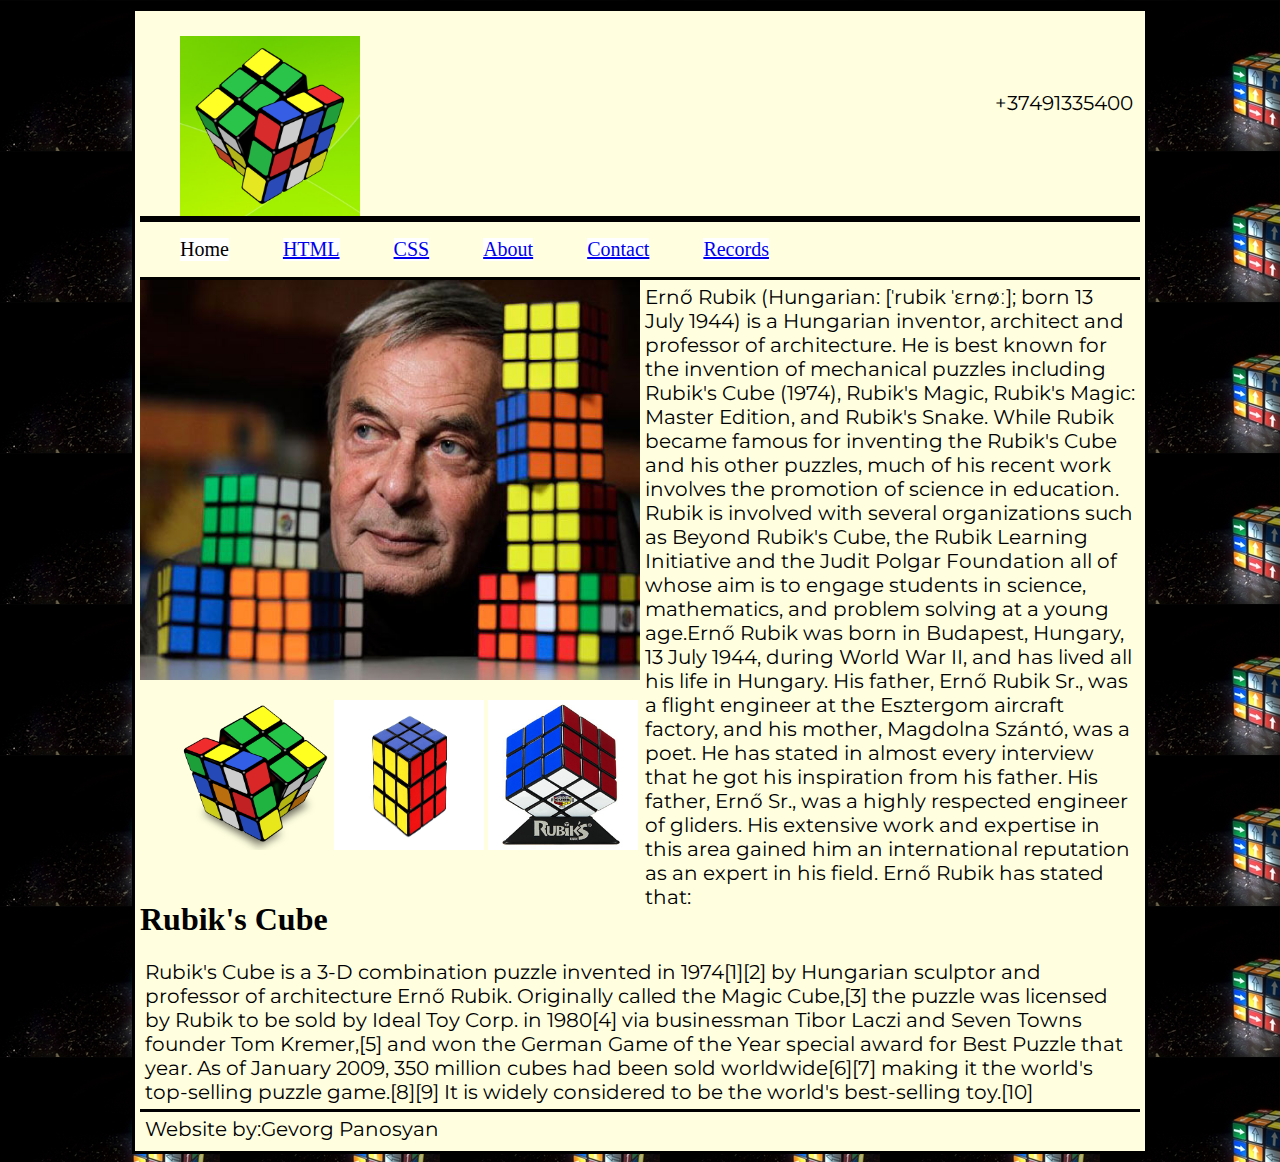
<file: Web1/index.html>
<!DOCTYPE html>
<html>
	<head>
		<title>Home</title>
		<link rel="stylesheet" type="text/css" href="style.css">
		<link href="https://fonts.googleapis.com/css?family=Montserrat" rel="stylesheet">
	</head>
	<body>
		<div class="main">
			<div class="header">
				<img src="grcube.png" class="logo">
				<div class="numbers">
					<div class="phone">
						<p>+37491335400</p>
					</div>
				</div>
			</div>
			<div class="menu">
				<ul>
					<li class="navitem">
						Home
					</li>
					<li class="navitem">
						<a href="second.html">HTML</a>
					</li>
					<li class="navitem">
						<a href="third.html">CSS</a>
					</li>
					<li class="navitem">
						<a href="about.html">About</a>
					</li>
					<li class="navitem">
						<a href="contact.html">Contact</a>
					</li>
					<li class="navitem">
						<a href="records.html">Records</a>
					</li>
				</ul>
			</div>
			<div class="content">
				<div class="first">
					<div class="images">
						<img src="erno-rubik.jpg" class="investor">
						<ul class="photo">
							<li><img src="cube.png"></li>
							<li><img src="RubikCube.jpg" class="mec"></li>
							<li><img src="rubiks-cube.jpg"></li>
						</ul>
					</div>
					<div class="info">
						<p>Ernő Rubik (Hungarian: [ˈrubik ˈɛrnøː]; born 13 July 1944) is a Hungarian inventor, architect and professor of architecture. He is best known for the invention of mechanical puzzles including Rubik's Cube (1974), Rubik's Magic, Rubik's Magic: Master Edition, and Rubik's Snake.
						While Rubik became famous for inventing the Rubik's Cube and his other puzzles, much of his recent work involves the promotion of science in education. Rubik is involved with several organizations such as Beyond Rubik's Cube, the Rubik Learning Initiative and the Judit Polgar Foundation all of whose aim is to engage students in science, mathematics, and problem solving at a young age.Ernő Rubik was born in Budapest, Hungary, 13 July 1944, during World War II, and has lived all his life in Hungary. His father, Ernő Rubik Sr., was a flight engineer at the Esztergom aircraft factory, and his mother, Magdolna Szántó, was a poet. He has stated in almost every interview that he got his inspiration from his father.
						His father, Ernő Sr., was a highly respected engineer of gliders. His extensive work and expertise in this area gained him an international reputation as an expert in his field. Ernő Rubik has stated that: </p>
					</div>
				</div>
				<div class="second">
					<h1>Rubik's Cube</h1>
					<p>Rubik's Cube is a 3-D combination puzzle invented in 1974[1][2] by Hungarian sculptor and professor of architecture Ernő Rubik. Originally called the Magic Cube,[3] the puzzle was licensed by Rubik to be sold by Ideal Toy Corp. in 1980[4] via businessman Tibor Laczi and Seven Towns founder Tom Kremer,[5] and won the German Game of the Year special award for Best Puzzle that year. As of January 2009, 350 million cubes had been sold worldwide[6][7] making it the world's top-selling puzzle game.[8][9] It is widely considered to be the world's best-selling toy.[10]</p>
				</div>
			</div>
			<div class="footer">
				<p>Website by:Gevorg Panosyan</p>
			</div>
		</div>
	</body>
</html>
</file>
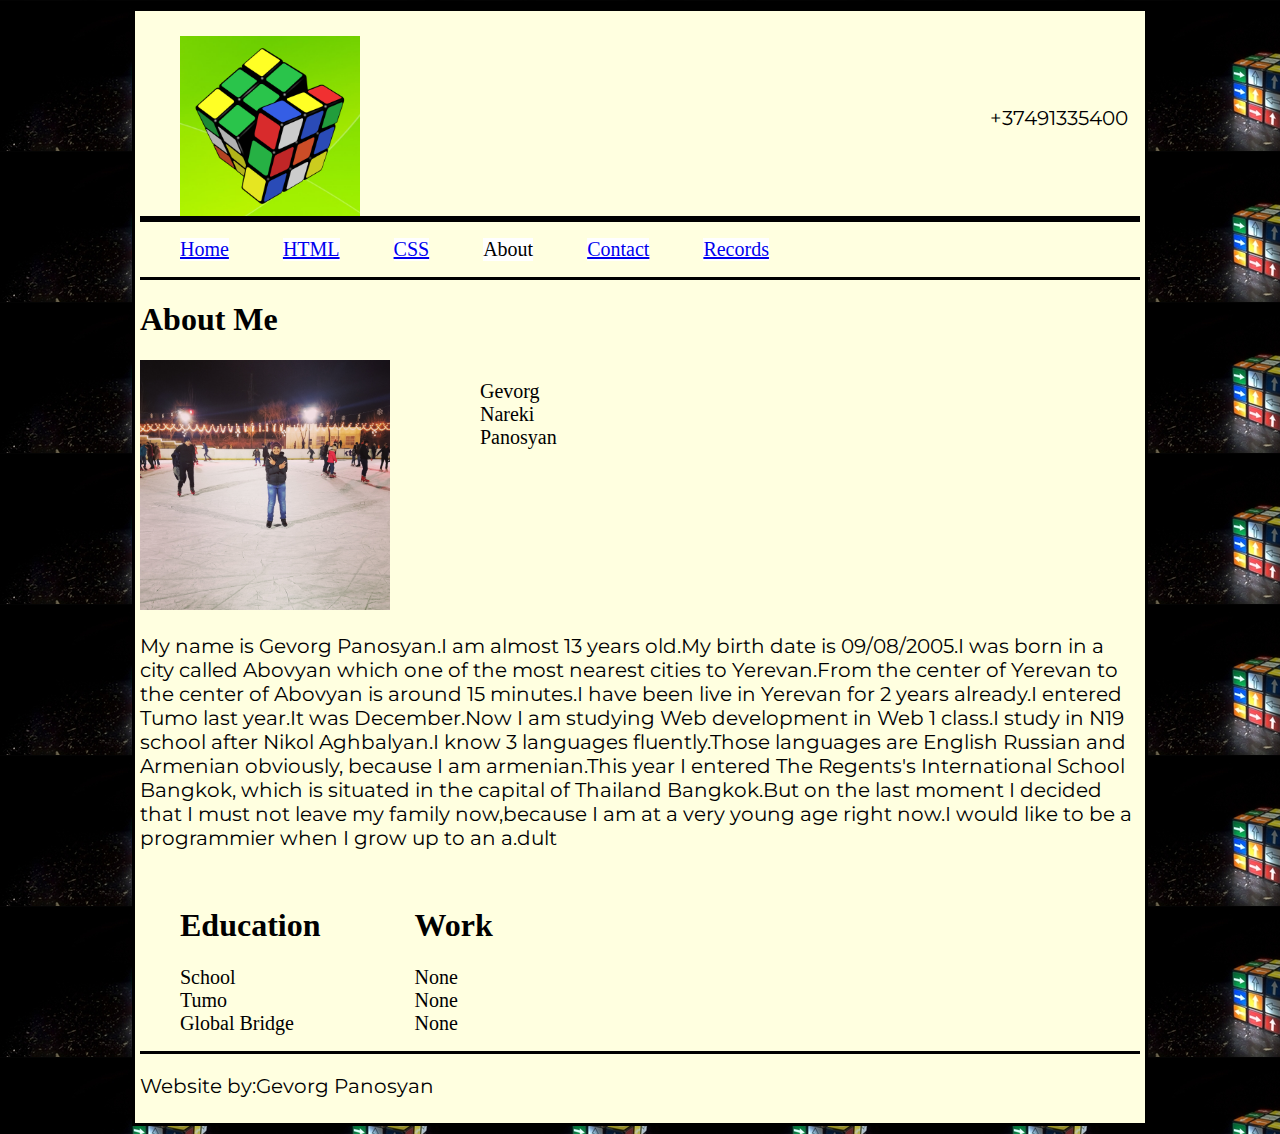
<file: Web1/about.html>
<!DOCTYPE html>
<html>
	<head>
		<title>About</title>
		<link rel="stylesheet" type="text/css" href="about.css">
		<link href="https://fonts.googleapis.com/css?family=Montserrat" rel="stylesheet">
	</head>
	<body>
		<div class="main">
			<div class="header">
				<img src="grcube.png" class="logo">
				<div class="numbers">
					<div class="phone">
						<p>+37491335400</p>
					</div>
				</div>
			</div>
			<div class="menu">
				<ul>
					<li class="navitem">
						<a href="index.html">Home</a>
					</li>
					<li class="navitem">
						<a href="second.html">HTML</a>
					</li>
					<li class="navitem">
						<a href="third.html">CSS</a>
					</li>
					<li class="navitem">
						About
					</li>
					<li class="navitem">
						<a href="contact.html">Contact</a>
					</li>
					<li class="navitem">
						<a href="records.html">Records</a>
					</li>
				</ul>
			</div>
			<div class="content">
				<h1>About Me</h1>
				<img src="me.jpg">
				<div class="aboutme">
					<ul>
						<li>Gevorg</li>
						<li>Nareki</li>
						<li>Panosyan</li>
					</ul>
				</div>
				<p>My name is Gevorg Panosyan.I am almost 13 years old.My birth date is 09/08/2005.I was born in a city called Abovyan which one of the most nearest cities to Yerevan.From the center of Yerevan to the center of Abovyan is around 15 minutes.I have been live in Yerevan for 2 years already.I entered Tumo last year.It was December.Now I am studying Web development in Web 1 class.I study in N19 school after Nikol Aghbalyan.I know 3 languages fluently.Those languages are English Russian and Armenian obviously, because I am armenian.This year I entered The Regents's International School Bangkok, which is situated in the capital of Thailand Bangkok.But on the last moment I decided that I must not leave my family now,because I am at a very young age right now.I would like to be a programmier when I grow up to an a.dult</p>
				<ul class="ame">
					<h1>Education</h1>
					<li>School</li>
					<li>Tumo</li>
					<li>Global Bridge</li>
				</ul>
				<ul class="ame">
					<h1>Work</h1>
					<li>None</li>
					<li>None</li>
					<li>None</li>
				</ul>
			</div>
			<div class="footer">
				<p>Website by:Gevorg Panosyan</p>
			</div>
		</div>
	</body>
</html>
</file>
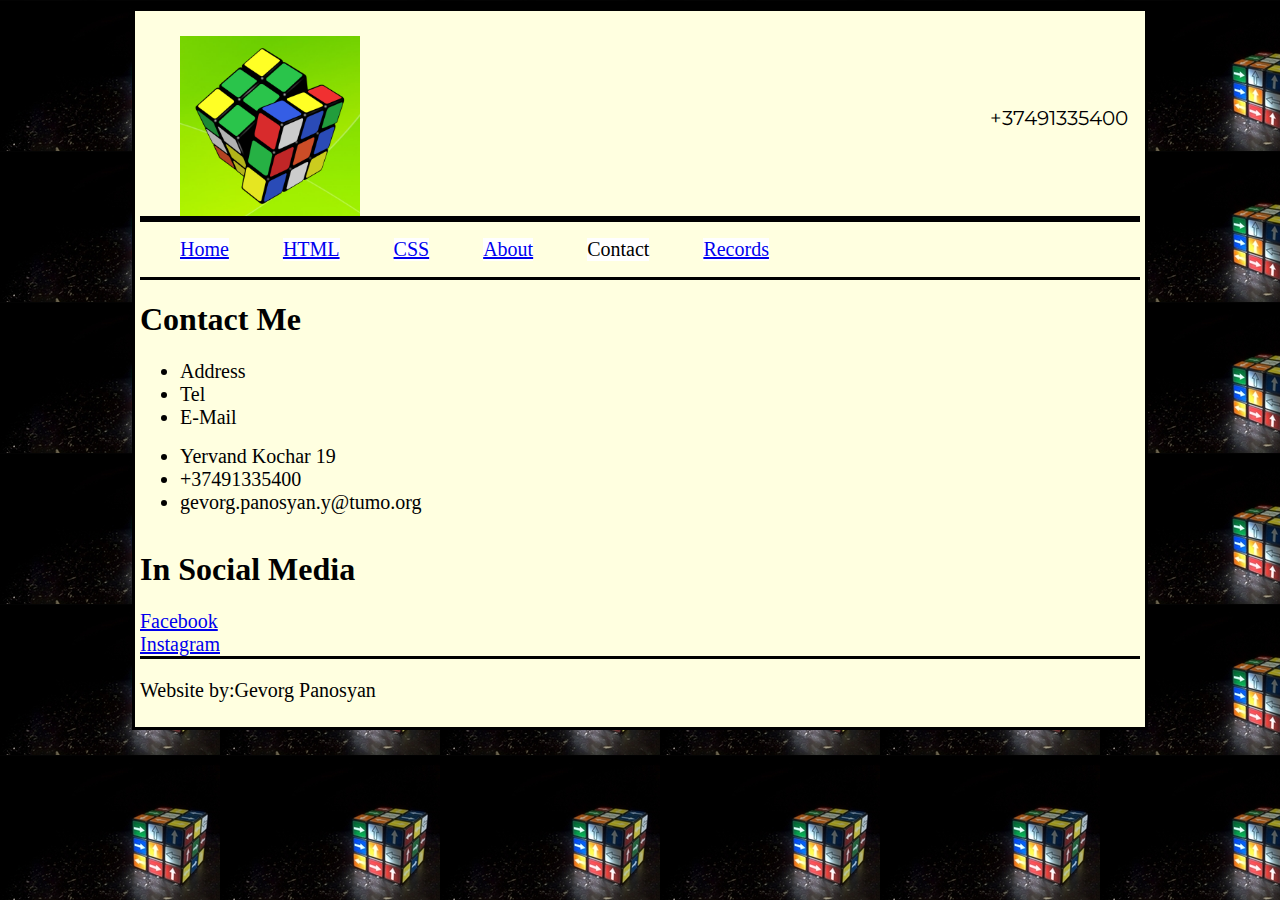
<file: Web1/contact.html>
<!DOCTYPE html>
<html>
	<head>
		<title>Contact</title>
		<link rel="stylesheet" type="text/css" href="contact.css">
		<link href="https://fonts.googleapis.com/css?family=Montserrat" rel="stylesheet">
	</head>
	<body>
		<div class="main">
			<div class="header">
				<img src="grcube.png" class="logo">
				<div class="numbers">
					<div class="phone">
						<p>+37491335400</p>
					</div>
				</div>
			</div>
			<div class="menu">
				<ul>
					<li class="navitem">
						<a href="index.html">Home</a>
					</li>
					<li class="navitem">
						<a href="second.html">HTML</a>
					</li>
					<li class="navitem">
						<a href="third.html">CSS</a>
					</li>
					<li class="navitem">
						<a href="about.html">About</a>
					</li>
					<li class="navitem">
						Contact
					</li>
					<li class="navitem">
						<a href="records.html">Records</a>
						<ul class="submenu">
							<li>2x2</li>
							<li>3x3</li>
							<li>4x4</li>
							<li>5x5</li>
							<li>6x6</li>
						</ul>
					</li>
				</ul>
			</div>
			<div class="content">
				<div class="cont">
					<h1>Contact Me</h1>
					<ul>
						<li>Address</li>
						<li>Tel</li>
						<li>E-Mail</li>
					</ul>
					<ul>
						<li>Yervand Kochar 19</li>
						<li>+37491335400</li>
						<li>gevorg.panosyan.y@tumo.org</li>
					</ul>
				</div>
				<iframe src="https://www.google.com/maps/embed?pb=!1m18!1m12!1m3!1d3048.76939273557!2d44.51538201538851!3d40.169687879394644!2m3!1f0!2f0!3f0!3m2!1i1024!2i768!4f13.1!3m3!1m2!1s0x406abc5f8f8a1bed%3A0x7ca0def266b96338!2s19%2F28+Yervand+Kochar+St%2C+Yerevan+0070!5e0!3m2!1sen!2s!4v1532326148182" width="600" height="450" frameborder="0" style="border:0" allowfullscreen></iframe>
				<h1>In Social Media</h1>
				<a href="https://www.facebook.com/gevorik.panosyan">Facebook</a>
				<a href="https://www.instagram.com/gevpanosyan05/">Instagram</a>
			</div>
			<div class="footer">
				<p>Website by:Gevorg Panosyan</p>
			</div>
		</div>
	</body>
</html>
</file>
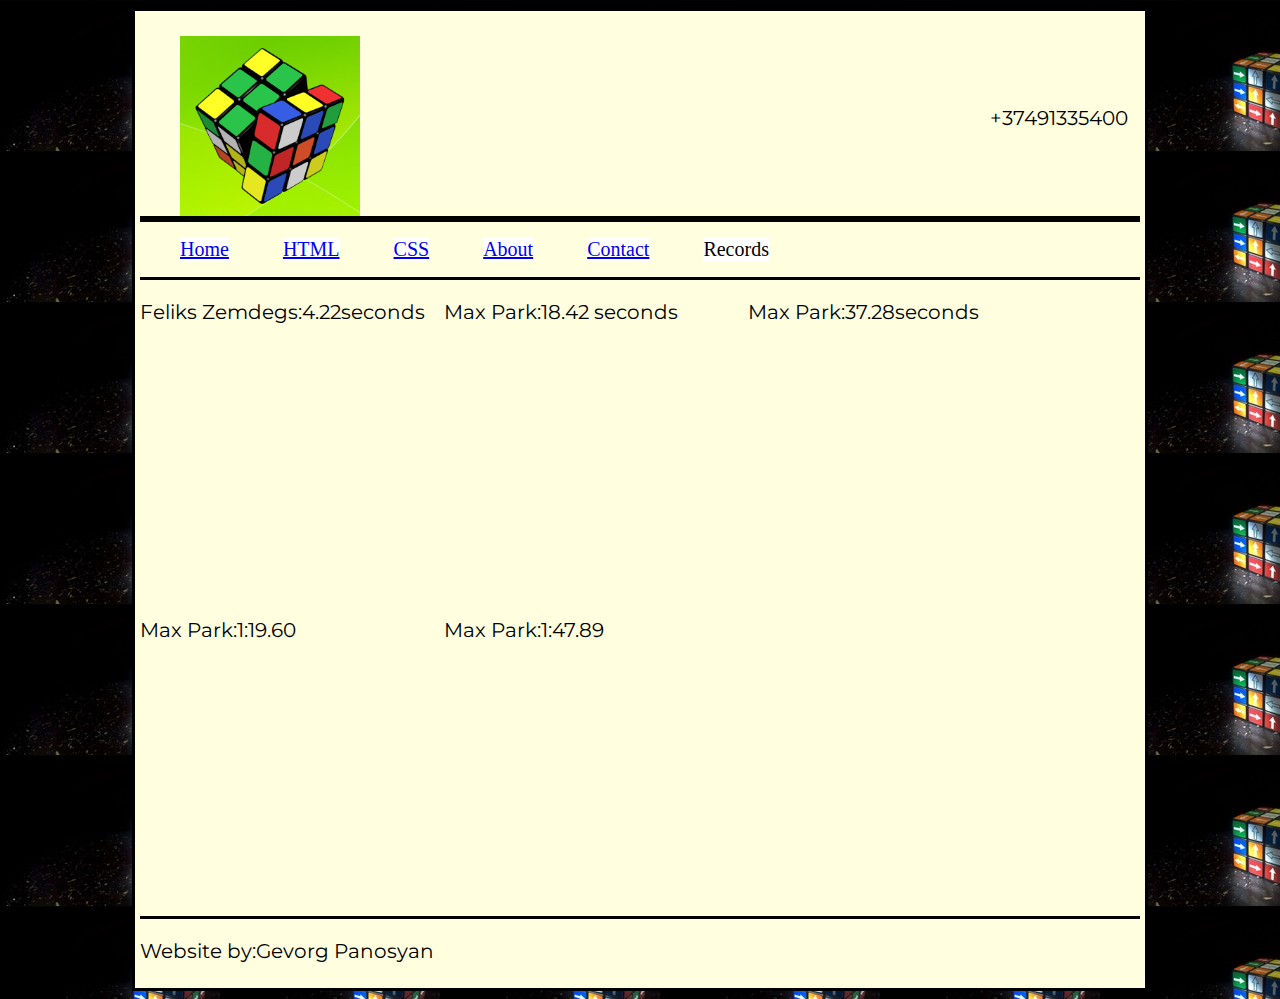
<file: Web1/records.html>
<!DOCTYPE html>
<html>
	<head>
		<title>Records</title>
		<link rel="stylesheet" type="text/css" href="records.css">
		<link href="https://fonts.googleapis.com/css?family=Montserrat" rel="stylesheet">
	</head>
	<body>
		<div class="main">
			<div class="header">
				<img src="grcube.png" class="logo">
				<div class="numbers">
					<div class="phone">
						<p>+37491335400</p>
					</div>
				</div>
			</div>
			<div class="menu">
				<ul>
					<li class="navitem">
						<a href="index.html">Home</a>
					</li>
					<li class="navitem">
						<a href="second.html">HTML</a>
					</li>
					<li class="navitem">
						<a href="third.html">CSS</a>
					</li>
					<li class="navitem">
						<a href="about.html">About</a>
					</li>
					<li class="navitem">
						<a href="contact.html">Contact</a>
					</li>
					<li class="navitem">
						Records
						<ul class="submenu">
							<li>2x2</li>
							<li>3x3</li>
							<li>4x4</li>
							<li>5x5</li>
							<li>6x6</li>
						</ul>
					</li>
				</ul>
			</div>
			<div class="content">
				<div class="three">
					<p>Feliks Zemdegs:4.22seconds</p>
					<iframe width="560" height="315" src="https://www.youtube.com/embed/NevGDFBfQGw" frameborder="0" allow="autoplay; encrypted-media" allowfullscreen></iframe>
				</div>
				<div class="four">
					<p>Max Park:18.42 seconds</p>
					<iframe width="560" height="315" src="https://www.youtube.com/embed/vkb4XHYf-2g" frameborder="0" allow="autoplay; encrypted-media" allowfullscreen></iframe>
				</div>
				<div class="five">
					<p>Max Park:37.28seconds</p>
					<iframe width="560" height="315" src="https://www.youtube.com/embed/LSDPwsKUlfI" frameborder="0" allow="autoplay; encrypted-media" allowfullscreen></iframe>
				</div>
				<div class="six">
					<p>Max Park:1:19.60</p>
					<iframe width="560" height="315" src="https://www.youtube.com/embed/QIdZ1cT-bbc" frameborder="0" allow="autoplay; encrypted-media" allowfullscreen></iframe>
				</div>
				<div class="seven">
					<p>Max Park:1:47.89</p>
					<iframe width="560" height="315" src="https://www.youtube.com/embed/BVi_7pY6wtQ" frameborder="0" allow="autoplay; encrypted-media" allowfullscreen></iframe>
				</div>
			</div>
			<div class="footer">
				<p>Website by:Gevorg Panosyan</p>
			</div>
		</div>
	</body>
</html>
</file>
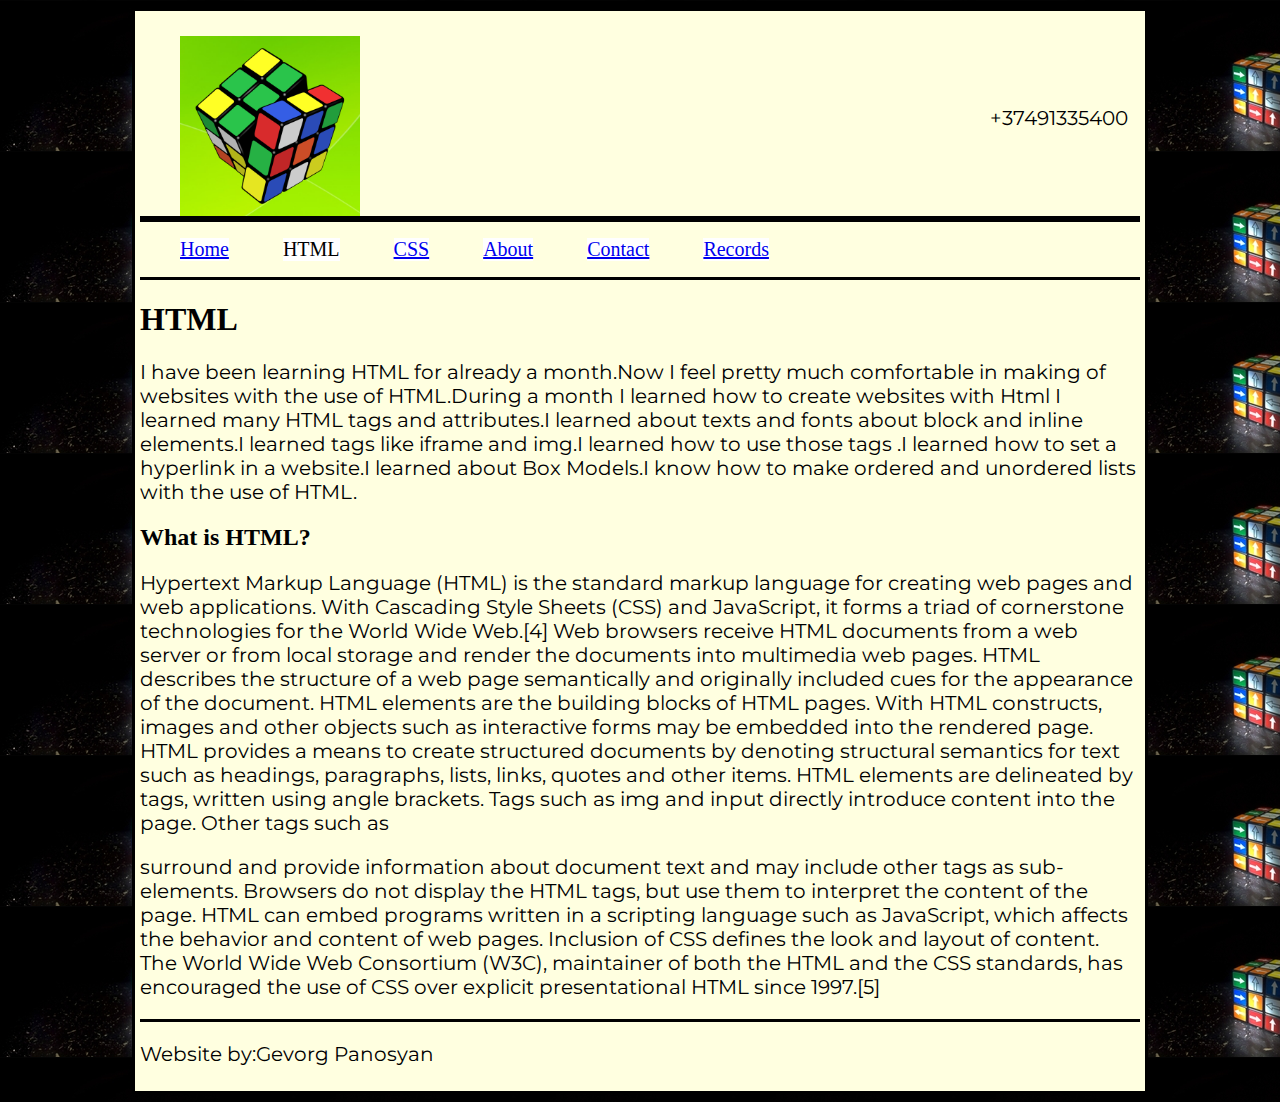
<file: Web1/second.html>
<!DOCTYPE html>
<html>
	<head>
		<title>HTML</title>
		<link rel="stylesheet" type="text/css" href="second.css">
		<link href="https://fonts.googleapis.com/css?family=Montserrat" rel="stylesheet">
	</head>
	<body>
		<div class="main">
			<div class="header">
				<img src="grcube.png" class="logo">
				<div class="numbers">
					<div class="phone">
						<p>+37491335400</p>
					</div>
				</div>
			</div>
			<div class="menu">
				<ul>
					<li class="navitem">
						<a href="index.html">Home</a>
					</li>
					<li class="navitem">
						HTML
					</li>
					<li class="navitem">
						<a href="third.html">CSS</a>
					</li>
					<li class="navitem">
						<a href="about.html">About</a>
					</li>
					<li class="navitem">
						<a href="contact.html">Contact</a>
					</li>
					<li class="navitem">
						<a href="records.html">Records</a>
					</li>
				</ul>
			</div>
			<div class="content">
				<h1>HTML</h1>
				<p>I have been learning HTML for already a month.Now I feel pretty much comfortable in making of websites with the use of HTML.During a month I learned how to create websites with Html I learned many HTML tags and attributes.I learned about texts and fonts about block and inline elements.I learned tags like iframe and img.I learned how to use those tags .I learned how to set a hyperlink in a website.I learned about Box Models.I know how to make ordered and unordered lists with the use of HTML. </p>
				<h2>What is HTML?</h2>
				<p>Hypertext Markup Language (HTML) is the standard markup language for creating web pages and web applications. With Cascading Style Sheets (CSS) and JavaScript, it forms a triad of cornerstone technologies for the World Wide Web.[4]
				Web browsers receive HTML documents from a web server or from local storage and render the documents into multimedia web pages. HTML describes the structure of a web page semantically and originally included cues for the appearance of the document.
				HTML elements are the building blocks of HTML pages. With HTML constructs, images and other objects such as interactive forms may be embedded into the rendered page. HTML provides a means to create structured documents by denoting structural semantics for text such as headings, paragraphs, lists, links, quotes and other items. HTML elements are delineated by tags, written using angle brackets. Tags such as img and input directly introduce content into the page. Other tags such as <p> surround and provide information about document text and may include other tags as sub-elements. Browsers do not display the HTML tags, but use them to interpret the content of the page.
				HTML can embed programs written in a scripting language such as JavaScript, which affects the behavior and content of web pages. Inclusion of CSS defines the look and layout of content. The World Wide Web Consortium (W3C), maintainer of both the HTML and the CSS standards, has encouraged the use of CSS over explicit presentational HTML since 1997.[5]</p>
			</div>
			<div class="footer">
				<p>Website by:Gevorg Panosyan</p>
			</div> 
		</div>
	</body>
</html>
</file>
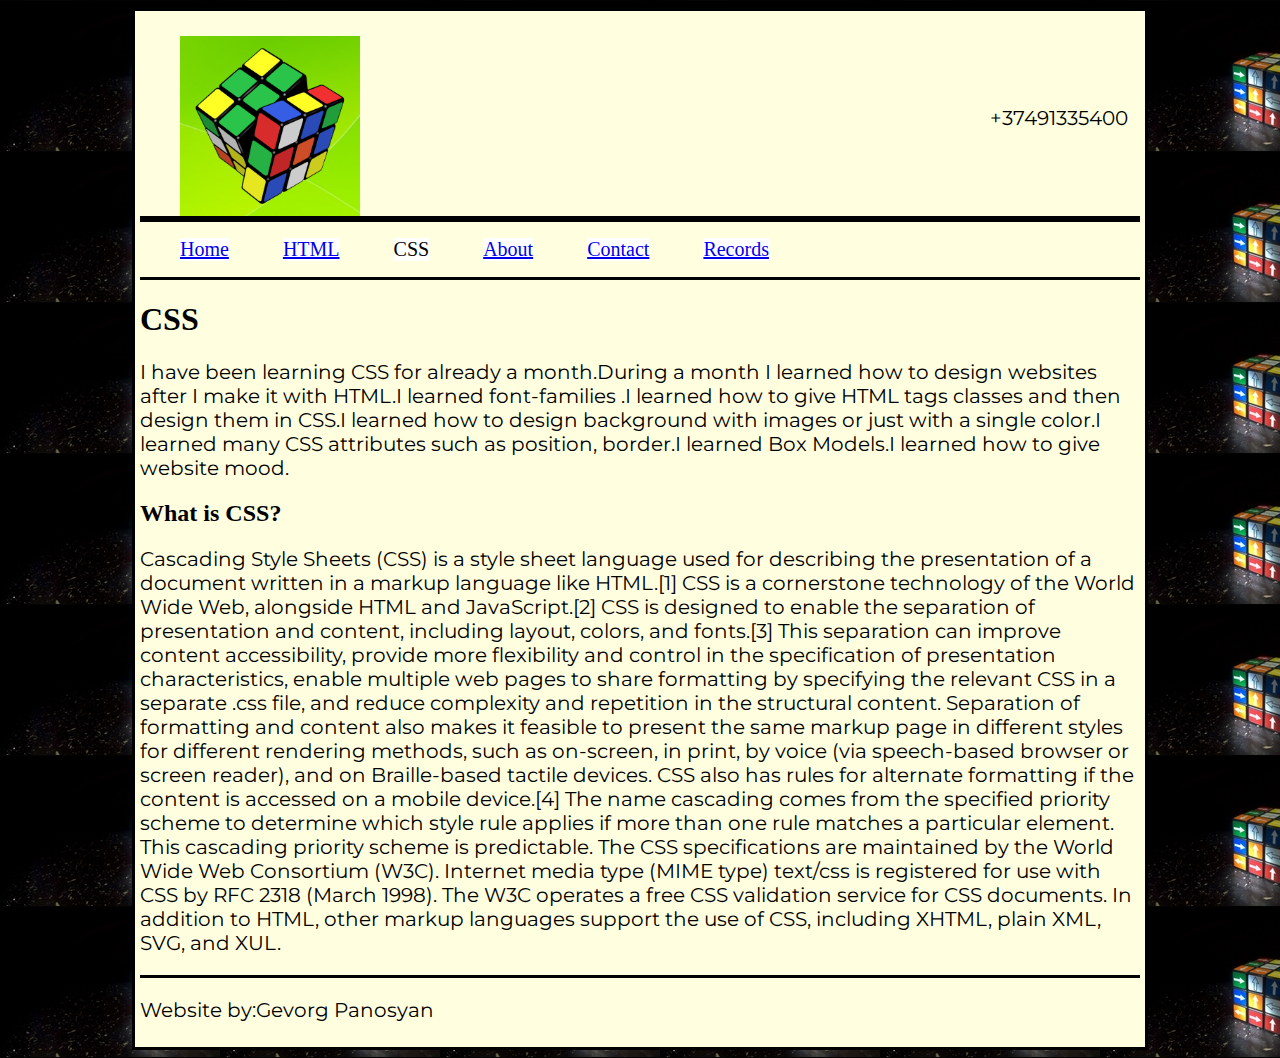
<file: Web1/third.html>
<!DOCTYPE html>
<html>
	<head>
		<title>CSS</title>
		<link rel="stylesheet" type="text/css" href="third.css">
		<link href="https://fonts.googleapis.com/css?family=Montserrat" rel="stylesheet">
	</head>
	<body>
		<div class="main">
			<div class="header">
				<img src="grcube.png" class="logo">
				<div class="numbers">
					<div class="phone">
						<p>+37491335400</p>
					</div>
				</div>
			</div>
			<div class="menu">
				<ul>
					<li class="navitem">
						<a href="index.html">Home</a>
					</li>
					<li class="navitem">
						<a href="second.html">HTML</a>
					</li>
					<li class="navitem">
						CSS
					</li>
					<li class="navitem">
						<a href="about.html">About</a>
					</li>
					<li class="navitem">
						<a href="contact.html">Contact</a>
					</li>
					<li class="navitem">
						<a href="records.html">Records</a>
					</li>
				</ul>
			</div>
			<div class="content">
				<h1>CSS</h1>
				<p>I have been learning CSS for already a month.During a month I learned how to design websites after I make it with HTML.I learned font-families .I learned how to give HTML tags classes and then design them in CSS.I learned how to design background with images or just with a single color.I learned many CSS attributes such as position, border.I learned Box Models.I learned how to give website mood. </p>
				<h2>What is CSS?</h2>
				<p>Cascading Style Sheets (CSS) is a style sheet language used for describing the presentation of a document written in a markup language like HTML.[1] CSS is a cornerstone technology of the World Wide Web, alongside HTML and JavaScript.[2]
				CSS is designed to enable the separation of presentation and content, including layout, colors, and fonts.[3] This separation can improve content accessibility, provide more flexibility and control in the specification of presentation characteristics, enable multiple web pages to share formatting by specifying the relevant CSS in a separate .css file, and reduce complexity and repetition in the structural content.
				Separation of formatting and content also makes it feasible to present the same markup page in different styles for different rendering methods, such as on-screen, in print, by voice (via speech-based browser or screen reader), and on Braille-based tactile devices. CSS also has rules for alternate formatting if the content is accessed on a mobile device.[4]
				The name cascading comes from the specified priority scheme to determine which style rule applies if more than one rule matches a particular element. This cascading priority scheme is predictable.
				The CSS specifications are maintained by the World Wide Web Consortium (W3C). Internet media type (MIME type) text/css is registered for use with CSS by RFC 2318 (March 1998). The W3C operates a free CSS validation service for CSS documents.
				In addition to HTML, other markup languages support the use of CSS, including XHTML, plain XML, SVG, and XUL.</p>
			</div>
			<div class="footer">
				<p>Website by:Gevorg Panosyan</p>
			</div> 
	</body>
</html>
</file>
<file: Web1/style.css>
.main{
	width: 1000px;
	margin: auto;
	border: 3px solid black;
	background-color: lightyellow;
	padding: 5px;
}
.header{
	height: 200px;
	border-bottom: 1px solid black;
}
.logo{
	width: 180px;
	height: 180px;
	margin: 20px 40px;
	display: inline-block;
}
.numbers{
	width: 500px;
	height: 200px;
	border: none;
	display: inline-block;
	position: absolute;
	margin-left: 240px;
}
.phone{
	width: 100px;
	height: 80px;
	margin:auto;
	position: absolute;
	margin: 70px 50px 50px 350px;
}
.phone p{
	font-size: 20px;
}
.menu{
	border-bottom: 3px solid black;
	width: 1000px;
	border-top: 5px solid black
}
.navitem{
	list-style-type: none;
	display: inline-block;
	font-size:20px;
	margin-right: 50px; 
	background-color:white;
}
.investor{
	width: 500px;
	height: 400px;
}
.photo{
	list-style-type: none;
}
.photo li{
	display: inline-block;
}
.photo li img{
	width: 150px;
	height: 150px;
}
.images, .info{
	display: inline-block;
}
.info{
	display: inline-block;
	width: 500px;
	height: 200px;
	position: absolute;
}
.info p{
	height: 200px;
	display: inline-block;
}
.first{
	height: 600px;
}
.footer{
	border-top: 3px solid black;
}
 p{
	font-size: 20px;
	margin: 5px;
	font-family: 'Montserrat', sans-serif; 
}
body{
	background-image: url(back.jpg);
}
</file>
<file: Web1/about.css>
.main{
	width: 1000px;
	margin: auto;
	border: 3px solid black;
	background-color: lightyellow;
	padding: 5px;
}
.header{
	height: 200px;
	border-bottom: 1px solid black;
}
.logo{
	width: 180px;
	height: 180px;
	margin: 20px 40px;
	display: inline-block;
}
.numbers{
	width: 500px;
	height: 200px;
	border: none;
	display: inline-block;
	position: absolute;
	margin-left: 240px;
}
.phone{
	width: 100px;
	height: 80px;
	margin:auto;
	position: absolute;
	margin: 70px 50px 50px 350px;
}
.phone p{
	font-size: 20px;
}
.menu{
	border-bottom: 3px solid black;
	width: 1000px;
	border-top: 5px solid black
}
.navitem{
	list-style-type: none;
	display: inline-block;
	font-size:20px;
	margin-right: 50px; 
	background-color:white;
}
.footer{
	border-top: 3px solid black;
	font-size: 20px;
}
img{
	width: 250px;
	height: 250px;
}
.aboutme, img{
	display: inline-block; 
}
.aboutme{
	font-size: 20px;
	position: absolute;
	margin-left: 50px;
}
li{
	list-style-type: none;
}
.ame{
	display: inline-block;
	margin-right: 50px;
}
.ame li{
	font-size: 20px;
}
body{
	background-image: url(back.jpg);
}
p{
	font-size: 20px;
	font-family: 'Montserrat', sans-serif; 
}
</file>
<file: Web1/contact.css>
.main{
	width: 1000px;
	margin: auto;
	border: 3px solid black;
	background-color: lightyellow;
	padding: 5px;
}
.header{
	height: 200px;
	border-bottom: 1px solid black;
}
.logo{
	width: 180px;
	height: 180px;
	margin: 20px 40px;
	display: inline-block;
}
.numbers{
	width: 500px;
	height: 200px;
	border: none;
	display: inline-block;
	position: absolute;
	margin-left: 240px;
}
.phone{
	width: 100px;
	height: 80px;
	margin:auto;
	position: absolute;
	margin: 70px 50px 50px 350px;
}
.phone p{
	font-size: 20px;
	font-family: 'Montserrat', sans-serif; 
}
.menu{
	border-bottom: 3px solid black;
	width: 1000px;
	border-top: 5px solid black
}
.navitem{
	list-style-type: none;
	display: inline-block;
	font-size:20px;
	margin-right: 50px; 
	background-color:white;
}
.footer{
	border-top: 3px solid black;
	font-size: 20px;
}
iframe{
	width: 450px;
	height: 300px;
	display: inline-block;
	position: absolute;
	margin-left: 150px;
	margin-top: 20px;
}
.cont{
	display: inline-block;
}
a{
	display:block;
	font-size: 20px;
}
li{
	font-size:20px;
}
body{
	background-image: url(back.jpg);
}
.submenu{
	list-style-type: none;
}
.submenu li{
	display: none;
}
ul li:hover .submenu li{
	display: block;
	background-color: green;
}
</file>
<file: Web1/records.css>
.main{
	width: 1000px;
	margin: auto;
	border: 3px solid black;
	background-color: lightyellow;
	padding: 5px;
}
.header{
	height: 200px;
	border-bottom: 1px solid black;
}
.logo{
	width: 180px;
	height: 180px;
	margin: 20px 40px;
	display: inline-block;
}
.numbers{
	width: 500px;
	height: 200px;
	border: none;
	display: inline-block;
	position: absolute;
	margin-left: 240px;
}
.phone{
	width: 100px;
	height: 80px;
	margin:auto;
	position: absolute;
	margin: 70px 50px 50px 350px;
}
.phone p{
	font-size: 20px;
}
.menu{
	border-bottom: 3px solid black;
	width: 1000px;
	border-top: 5px solid black
}
.navitem{
	list-style-type: none;
	display: inline-block;
	font-size:20px;
	margin-right: 50px; 
	background-color:white;
}
.footer{
	border-top: 3px solid black;
	font-size: 20px;
}
iframe{
	width: 300px;
	height: 250px;
}
p{
	font-size: 20px;
	font-family: 'Montserrat', sans-serif; 
}
.three,.four,.five,.six,.seven{
	display: inline-block;
}
body{
	background-image: url(back.jpg);
}
.submenu{
	list-style-type: none;
}
.submenu li{
	display: none;
}
ul li:hover .submenu li{
	display: block;
}
</file>
<file: Web1/second.css>
.main{
	width: 1000px;
	margin: auto;
	border: 3px solid black;
	background-color: lightyellow;
	padding: 5px;

}
.header{
	height: 200px;
	border-bottom: 1px solid black;
}
.logo{
	width: 180px;
	height: 180px;
	margin: 20px 40px;
	display: inline-block;
}
.numbers{
	width: 500px;
	height: 200px;
	border: none;
	display: inline-block;
	position: absolute;
	margin-left: 240px;
}
.phone{
	width: 100px;
	height: 80px;
	margin:auto;
	position: absolute;
	margin: 70px 50px 50px 350px;
}
.phone p{
	font-size: 20px;
}
.menu{
	border-bottom: 3px solid black;
	width: 1000px;
	border-top: 5px solid black
}
.navitem{
	list-style-type: none;
	display: inline-block;
	font-size:20px;
	margin-right: 50px; 
	background-color:white;
}
.footer{
	border-top: 3px solid black;
}
p{
	font-size: 20px;
	font-family: 'Montserrat', sans-serif; 
}
body{
	background-image: url(back.jpg);
}
</file>
<file: Web1/third.css>
.main{
	width: 1000px;
	margin: auto;
	border: 3px solid black;
	background-color: lightyellow;
	padding: 5px;
}
.header{
	height: 200px;
	border-bottom: 1px solid black;
}
.logo{
	width: 180px;
	height: 180px;
	margin: 20px 40px;
	display: inline-block;
}
.numbers{
	width: 500px;
	height: 200px;
	border: none;
	display: inline-block;
	position: absolute;
	margin-left: 240px;
}
.phone{
	width: 100px;
	height: 80px;
	margin:auto;
	position: absolute;
	margin: 70px 50px 50px 350px;
}
.phone p{
	font-size: 20px;
}
.menu{
	border-bottom: 3px solid black;
	width: 1000px;
	border-top: 5px solid black
}
.navitem{
	list-style-type: none;
	display: inline-block;
	font-size:20px;
	margin-right: 50px; 
	background-color:white;
}
.footer{
	border-top: 3px solid black;
}
p{
	font-size: 20px;
	font-family: 'Montserrat', sans-serif; 
}
body{
	background-image: url(back.jpg);
}
</file>
